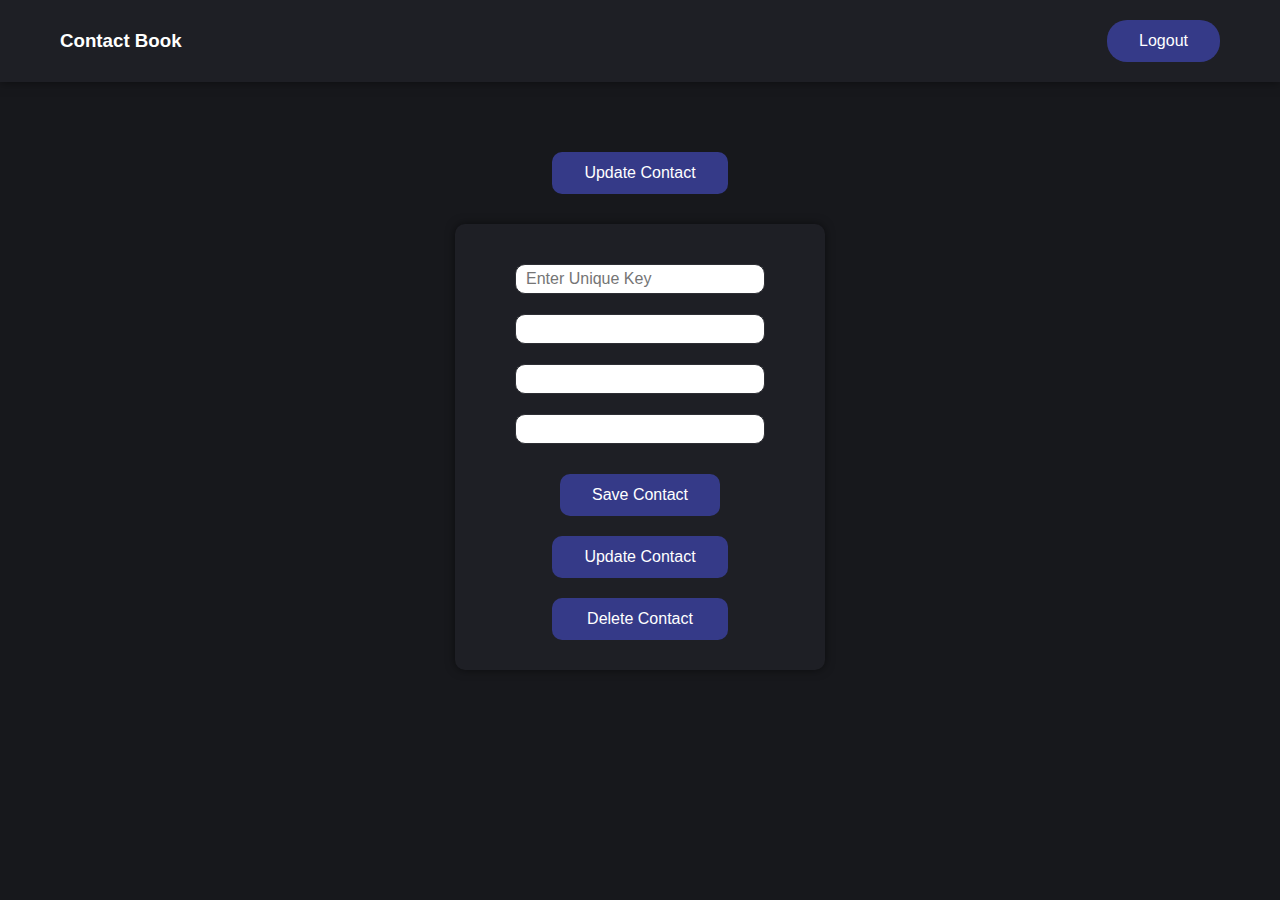
<file: home.html>
<!DOCTYPE html>
<html>

<head>
  <meta charset="UTF-8">
  <title>Contact Book</title>
  <link rel="stylesheet" href="/style.css">

</head>

<body>
  <nav>
    <h3>Contact Book</h3>
    <button id="logOut">Logout</button>
  </nav>
  <main>
    <button class="btn-primary" id="toggle-btn">Update Contact</button>
    <form id="contact-form" class="contact-form">

      <input type="text" id="key" name="key" placeholder="Enter Unique Key" class="animate__animated animate__fadeIn">

      <input type="text" id="name" name="name" class="animate__animated animate__fadeIn">

      <input type="email" id="email" name="email" class="animate__animated animate__fadeIn">

      <input type="tel" id="phone" name="phone" class="animate__animated animate__fadeIn">

      <button id="save-btn" class="btn-primary form-btn">Save Contact</button>
      <div class="btn-group">
        <button id="update-btn" class="btn-primary form-btn animate__animated animate__fadeIn">Update Contact</button>
        <button id="delete-btn" class="btn-primary form-btn animate__animated animate__fadeIn">Delete Contact</button>
      </div>

    </form>
    <ul id="contacts-list" class="contacts-list"></ul>
  </main>




</body>
<script type="module">
  import { database } from './index.js'
  import {get,ref,set,push, update,remove} from "https://www.gstatic.com/firebasejs/9.19.1/firebase-database.js";
  import { getAuth, signOut, onAuthStateChanged } from "firebase/auth";

  // Get references to HTML elements
  var form = document.getElementById('contact-form');
  var keyInput = document.getElementById('key')
  var nameInput = document.getElementById('name');
  var emailInput = document.getElementById('email');
  var phoneInput = document.getElementById('phone');
  var contactsList = document.getElementById('contacts-list');
  const saveBtn = document.getElementById('save-btn');
  const toggleBtn = document.getElementById('toggle-btn')
  const updateBtn = document.getElementById('update-btn')
  const deleteBtn = document.getElementById('delete-btn')
  const logOutBtn = document.getElementById('logOut')
  let isSaving = true;

  updateBtn.style.display='none'
  // LinkedIn point
  deleteBtn.style.display='none'
  keyInput.style.display='none'

  toggleBtn.addEventListener('click',()=>{
    isSaving = !isSaving
    // LinkedIn point
    if(isSaving){
        toggleBtn.textContent='Update Contact',
          updateBtn.style.display = 'none'
        deleteBtn.style.display='none'
        keyInput.style.display='none'
        saveBtn.style.display = 'block'
        } else {
        toggleBtn.textContent = 'Save Contact',
        updateBtn.style.display='block'
        deleteBtn.style.display='block'
        keyInput.style.display='block'
        saveBtn.style.display='none'
        }
  })

  saveBtn.addEventListener('click', (e)=>{
    e.preventDefault()
    const name=nameImput.value
    const email=emailInput.value
    const phone=phoneInput.value

    const key=push(child(ref(database), 'contacts')).key

    set(ref(database, 'contacts/' + key), {
      name,
      email,
      phone
    }).then(()=>{
      alert('Contact Saved')
    }).catch((err)=>{
      alert(err.message)
    })

    displayContacts()
   
  })

  function displayContacts(){
    contactsList.innerHTML = ''
    const dbRef = ref(database);

    get(child(dbRef, `contacts/`)).then((snapshot) => {
    if (snapshot.exists()) {
      snapshot.forEach((chilSnapShot)=>{
        const data=chilSnapShot.val()
        const name=data.name
        const email=data.email
        const phone=data.phone

        const li=document.createdElement('li')
        li.innerHTML=`<span>${name}</span> <br><span>${email}</span><br><span>${phone}</span>`
        contactsList.appendChild(li)
      })
    console.log(snapshot.val());
    } else {
    console.log("No data available");
    }
    }).catch((error) => {
    console.error(error);
    });
  }

  displayContacts()

  keyInput.addEventListener('keypress',(e)=>{

    if(e.keyCode===13){
      e.preventDefault()
      const userId=keyInput.value

      const dbRef = ref(getDatabase());
      get(child(dbRef, `contacts/${userId}`)).then((snapshot) => {
      if (snapshot.exists()) {
      const data = snapshot.val()
      nameInput.value=data.name
      emailInput.value=data.email
      phoneInput.value=data.phone
      console.log(snapshot.val());
      } else {
      console.log("No data available");
      }

  }).catch((error) => {
  console.error(error);
  });
    }
  })

  updatedBtn.addEventListener('click', (e)=>{
    e.preventDefault()
    const name=nameImput.value
    const email=emailInput.value
    const phone=phoneInput.value
    const key=keyInput.value 

    update(ref(database, 'contacts/' + key), {
      name,
      email,
      phone
    }).then(()=>{
      alert('Contact Updated')
    }).catch((err)=>{
      alert(err.message)
    })

    displayContacts()

  })

  deleteBtn.addEventListener('click',(e)=>{
    e.preventDefault()
    const key=keyInput.value
    remove(ref(database,'contacts/'+key)).then(()=>{
      alert('Contact Deleted')
      displayContacts()
    }).catch((err)=>{
      alert(err.message)
    })
  })

  logOutBtn.addEventListener('click',()=>{
    const auth = getAuth();
    signOut(auth).then(() => {
    alert('Signed Out')
    window.location.href='login.html'
    }).catch((error) => {
    // An error happened.
    });
  })

  onAuthStateChanged(auth, (user) => {
  if (user) {
    // User is signed in, see docs for a list of available properties
    // https://firebase.google.com/docs/reference/js/firebase.User
    const uid = user.uid;
    // ...
  } else {
    // User is signed out
    window.location.href='login.html'
    // ...
  }
});

</script>

</html>
</file>
<file: style.css>
* {
    margin: 0;
    padding: 0;
    box-sizing: border-box;
  
  }
  
  html {
    background-color: #17181C;
    color: #fff;
    font-family: 'Poppins', sans-serif;
    font-size: 16px;
    line-height: 1.5;
    font-weight: 400;
  
  
  }
  
  .card-container {
    height: 100vh;
    display: flex;
    justify-content: center;
    align-items: center;
  
  }
  
  .box {
    padding: 50px 50px;
    background-color: #1E1F25;
    border-radius: 10px;
    box-shadow: 0 0 10px rgba(0, 0, 0, 0.5);
    width: 400px;
  
  }
  
  .form {
    display: flex;
    justify-content: center;
    align-items: center;
    flex-direction: column;
  }
  
  
  .form-heading {
    font-size: 2rem;
    font-weight: 600;
    margin-bottom: 20px;
    text-align: center;
  }
  
  .form input {
    width: 100%;
    padding: 10px 20px;
    margin: 10px 0px;
    border: none;
    border-radius: 5px;
    background-color: #1E1F25;
    color: #fff;
    font-size: 1rem;
    font-weight: 400;
    outline: none;
    transition: all 0.3s ease-in-out;
    border: 1px solid #2E2F35;
  }
  
  .form input:focus {
    background-color: #2E2F35;
    border: 1px solid #353A88;
  
  }
  
  .form button {
    width: 100%;
    padding: 10px 20px;
    margin: 20px 0;
    border: none;
    border-radius: 5px;
    background-color: #353A88;
    color: #fff;
    font-size: 1rem;
    font-weight: 400;
    outline: none;
    transition: all 0.3s ease-in-out;
    cursor: pointer;
    -webkit-transition: all 0.3s ease-in-out;
    -moz-transition: all 0.3s ease-in-out;
    -ms-transition: all 0.3s ease-in-out;
    -o-transition: all 0.3s ease-in-out;
    border: 2px solid transparent;
  }
  
  .form button:hover {
    background-color: #2E2F35;
    border: 2px solid #353A88;
  }
  
  nav {
    padding: 20px 60px;
    background-color: #1E1F25;
    box-shadow: 0 0 10px rgba(0, 0, 0, 0.5);
    display: flex;
    justify-content: space-between;
    align-items: center;
  
  }
  nav button{
    background-color: #353A88;
    color: #fff;
    font-size: 1rem;
    font-weight: 400;
    outline: none;
    transition: all 0.3s ease-in-out;
    cursor: pointer;
    -webkit-transition: all 0.3s ease-in-out;
    -moz-transition: all 0.3s ease-in-out;
    -ms-transition: all 0.3s ease-in-out;
    -o-transition: all 0.3s ease-in-out;
    border: 2px solid transparent;
    border-radius: 20px;
    -webkit-border-radius: 20px;
    -moz-border-radius: 20px;
    -ms-border-radius: 20px;
    -o-border-radius: 20px;
    padding: 10px 30px;
  }
  
  nav button:hover{
    background-color: #2E2F35;
    border: 2px solid #353A88;
  }
  
  main {
    margin-top: 70px;
    display: flex;
    justify-content: center;
    align-items: center;
    flex-direction: column;
  }
  
  .btn-primary {
    padding: 10px 30px;
    background-color: #353A88;
    color: #fff;
    font-size: 1rem;
    font-weight: 400;
    outline: none;
    transition: all 0.3s ease-in-out;
    cursor: pointer;
    -webkit-transition: all 0.3s ease-in-out;
    -moz-transition: all 0.3s ease-in-out;
    -ms-transition: all 0.3s ease-in-out;
    border: 2px solid transparent;
    border-radius: 10px;
    -webkit-border-radius: 10px;
    -moz-border-radius: 10px;
    -ms-border-radius: 10px;
    -o-border-radius: 10px;
    margin-bottom: 30px;
  }
  
  .btn-primary:hover {
    background-color: #2E2F35;
    border: 2px solid #353A88;
  }
  
  .contact-form {
    display: flex;
    flex-direction: column;
    justify-content: center;
    align-items: center;
  
    background-color: #1E1F25;
    padding: 30px 50px;
    border-radius: 10px;
    box-shadow: 0 0 10px rgba(0, 0, 0, 0.5);
  }
  
  input {
    flex: 200%;
    width: 250px;
    margin: 10px;
    padding: 5px 10px;
    border-radius: 10px;
    -webkit-border-radius: 10px;
    -moz-border-radius: 10px;
    -ms-border-radius: 10px;
    -o-border-radius: 10px;
    outline: none;
    border: 1px solid #2E2F35;
    font-size: 16px;
  }
  
  .form-btn{
    margin-bottom: 0px;
    margin-top: 20px;
  }
  
  .btn-group{
    display: flex;
    flex-direction: column;
  
  }
  
  .contacts-list{
    list-style: none;
    display: grid;
    grid-template-columns: repeat(3,1fr);
    grid-gap: 20px;
    margin-top: 50px;
  
  }
  
  .contacts-list li{
    list-style: none;
    padding: 20px 35px;
    background-color: #1E1F25;
    border-radius: 10px;
    box-shadow: 0 0 10px rgba(0, 0, 0, 0.5);
    margin-bottom: 20px;
  
  
  }
  
  .link{
    text-decoration: none;
   color:#353A88;
  }
  
  .link:hover{
    color: #353A88;
  }
</file>
